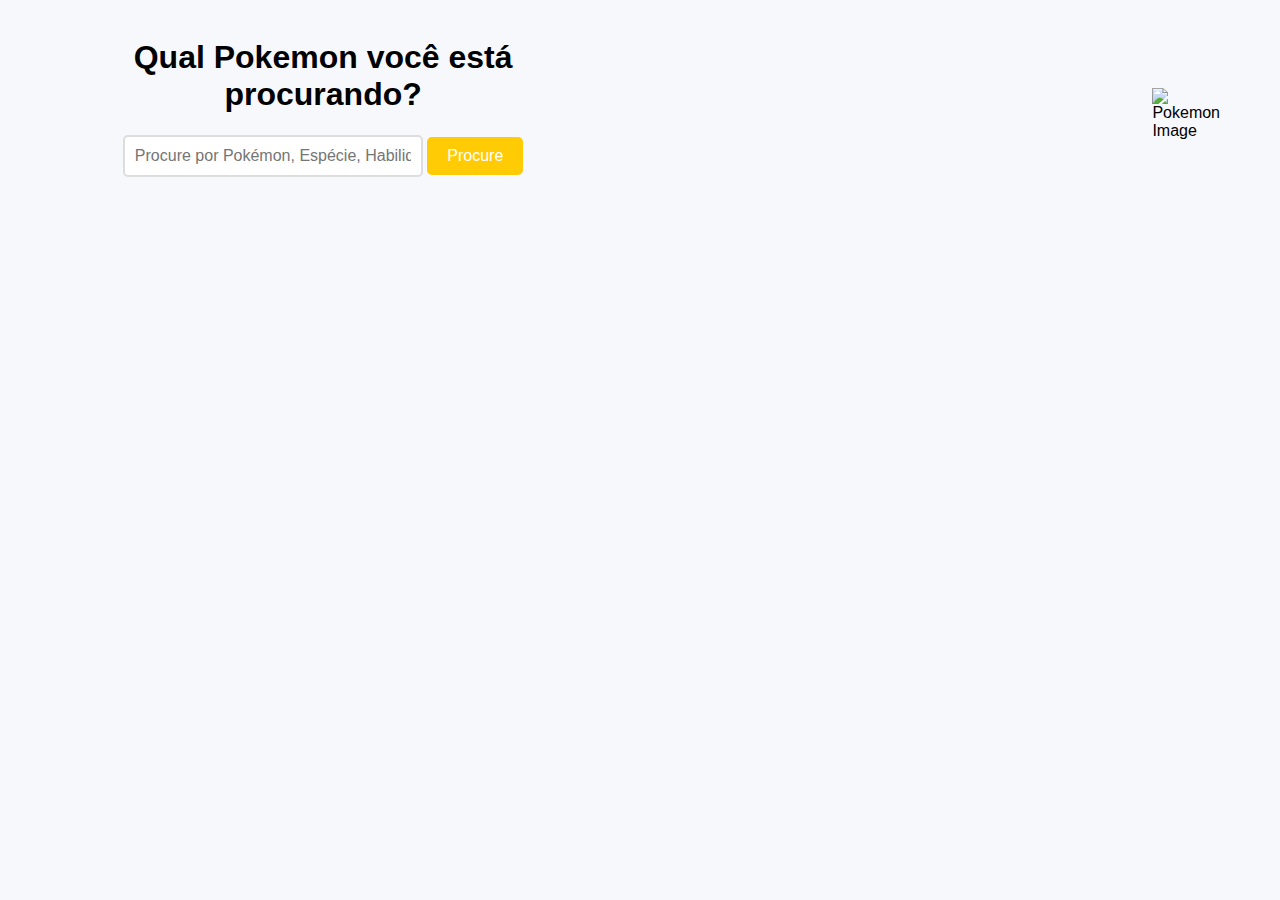
<file: about.html>
<!DOCTYPE html>
<html lang="en">
<head>
    <meta charset="UTF-8">
    <meta name="viewport" content="width=device-width, initial-scale=1.0">
    <title>Pokédex</title>
    <link rel="stylesheet" href="assets/css/poke.css">
    <link rel="stylesheet" href="assets/css/global.css">
</head>
<body>
    <div class="container">
        <!-- Seção de Pesquisa -->
        <div class="search-section">
            <h1>Qual Pokemon você está procurando? </h1>
            <div class="search-bar">
                <input type="text" id="search-input" placeholder="Procure por Pokémon, Espécie, Habilidade, etc">
                <button id="search-btn">Procure</button>
            </div>
        </div>

        <!-- Seção de Lista de Pokémon -->
        <div class="pokedex">
            <div class="pokemons" id="pokemon-list">
                <!-- Os cards dos Pokémon serão adicionados aqui -->
            </div>
        </div>

        <!-- Seção de Detalhes do Pokémon -->
        <div class="pokemon-details" id="pokemon-details">
            <h2 id="pokemon-name"></h2>
            <img id="pokemon-image" alt="Pokemon Image">
            <div class="pokemon-info">
                <p id="pokemon-species"></p>
                <p id="pokemon-height"></p>
                <p id="pokemon-weight"></p>
                <p id="pokemon-abilities"></p>
                <p id="pokemon-gender"></p>
                <p id="pokemon-egg-groups"></p>
                <p id="pokemon-egg-cycles"></p>
            </div>
        </div>
    </div>

    <script src="assets/js/poke.js"></script>
</body>
</html>
</file>
<file: assets/css/poke.css>
/* Container geral */
.container {
    display: flex;
    flex-direction: row;
    width: 100%;
    max-width: 1200px;
    justify-content: space-between;
    margin: 0 auto; /* Centraliza o conteúdo */
    padding: 10px;
}

/* Estilos para a barra de busca */
.search-section {
    width: 100%;
    text-align: center;
    margin-bottom: 20px;
}

.search-bar {
    margin-top: 10px;
}

.search-bar input {
    padding: 10px;
    font-size: 16px;
    width: 100%; /* Largura total para dispositivos menores */
    max-width: 300px;
    border-radius: 5px;
    border: 2px solid #ddd;
}

.search-bar button {
    padding: 10px 20px;
    font-size: 16px;
    border: none;
    background-color: #ffcb05;
    color: #fff;
    border-radius: 5px;
    cursor: pointer;
}


/* Pokedex */
.pokedex {
    width: 100%;
    display: flex;
    flex-direction: column;
    overflow-y: auto;
}

/* Lista de Pokémon */
.pokemon-list {
    display: flex;
    flex-wrap: wrap;
    justify-content: space-around;
}

.pokemon-card {
    margin: 1rem;
}

/* Detalhes do Pokémon */
.pokemon-details {
    display: flex;
    flex-direction: column;
    padding: 10px;
    margin-top: 20px;
}

/* Estilos responsivos para diferentes larguras de tela */
@media (max-width: 768px) {
    .container {
        flex-direction: column; /* Empilha os elementos em telas menores */
        align-items: center;
    }

    .pokedex {
        width: 100%; /* Ocupar 100% da largura em dispositivos menores */
    }

    .pokemon-details {
        width: 100%;
    }

    .pokemon-list {
        justify-content: center;
    }
}

@media (max-width: 480px) {
    .search-bar input, 
    .search-bar button {
        width: 100%;
        margin-bottom: 10px;
    }

    .pokemon-list {
        flex-direction: column; /* Exibir os elementos em uma coluna em dispositivos bem pequenos */
        align-items: center;
    }

    .pokemon-details {
        align-items: center;
    }
}
</file>
<file: assets/css/global.css>
* {
    font-family: 'Roboto', sans-serif;
    box-sizing: border-box;
}
body {
    background-color: #f6f8fc;
}

.content {
    width: 100vw;
    height: 100vh;
    padding: 1rem;
    background-color: #fff;
}

@media screen and (min-width: 992px) {
    .content {
        max-width: 992px;
        height: auto;
        margin: 1rem auto;
        border-radius: 1rem;
    }
}
</file>
